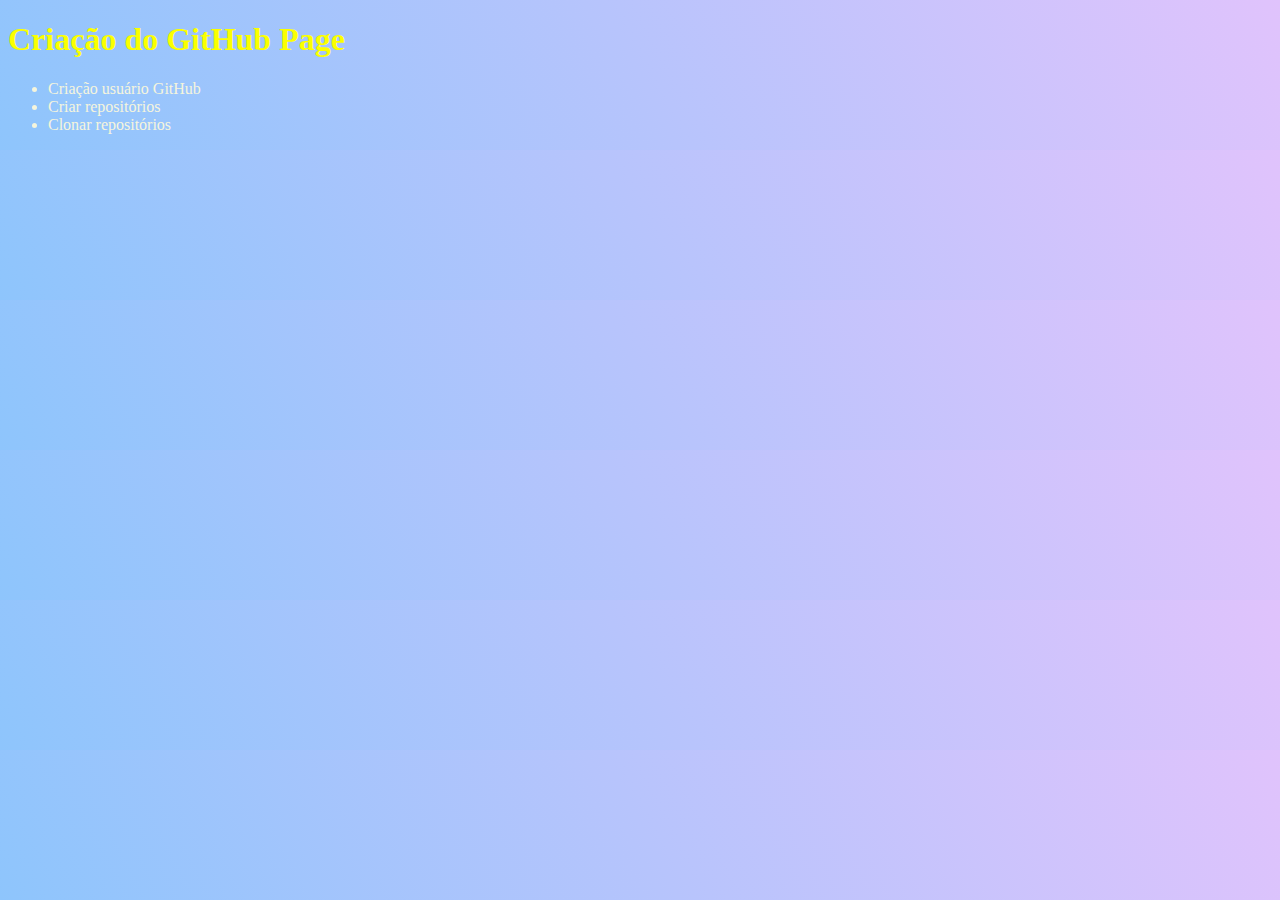
<file: index.html>
<!DOCTYPE html>
<html lang="pt-br">

<head>
  <meta charset="UTF-8">
  <meta http-equiv="X-UA-Compatible" content="IE=edge">
  <meta name="viewport" content="width=device-width, initial-scale=1.0">
  <title>Meu Primeiro GitHub</title>
  <link rel="stylesheet" href="style.css">
</head>

<body style="background-color: #2f646b;">
  <h1 style="color: #fbff00;">Criação do GitHub Page</h1>
  <ul style="color: #f5f5dc;">
    <li>Criação usuário GitHub</li>
    <li>Criar repositórios</li>
    <li>Clonar repositórios</li>
  </ul>
</body>

</html>
</file>
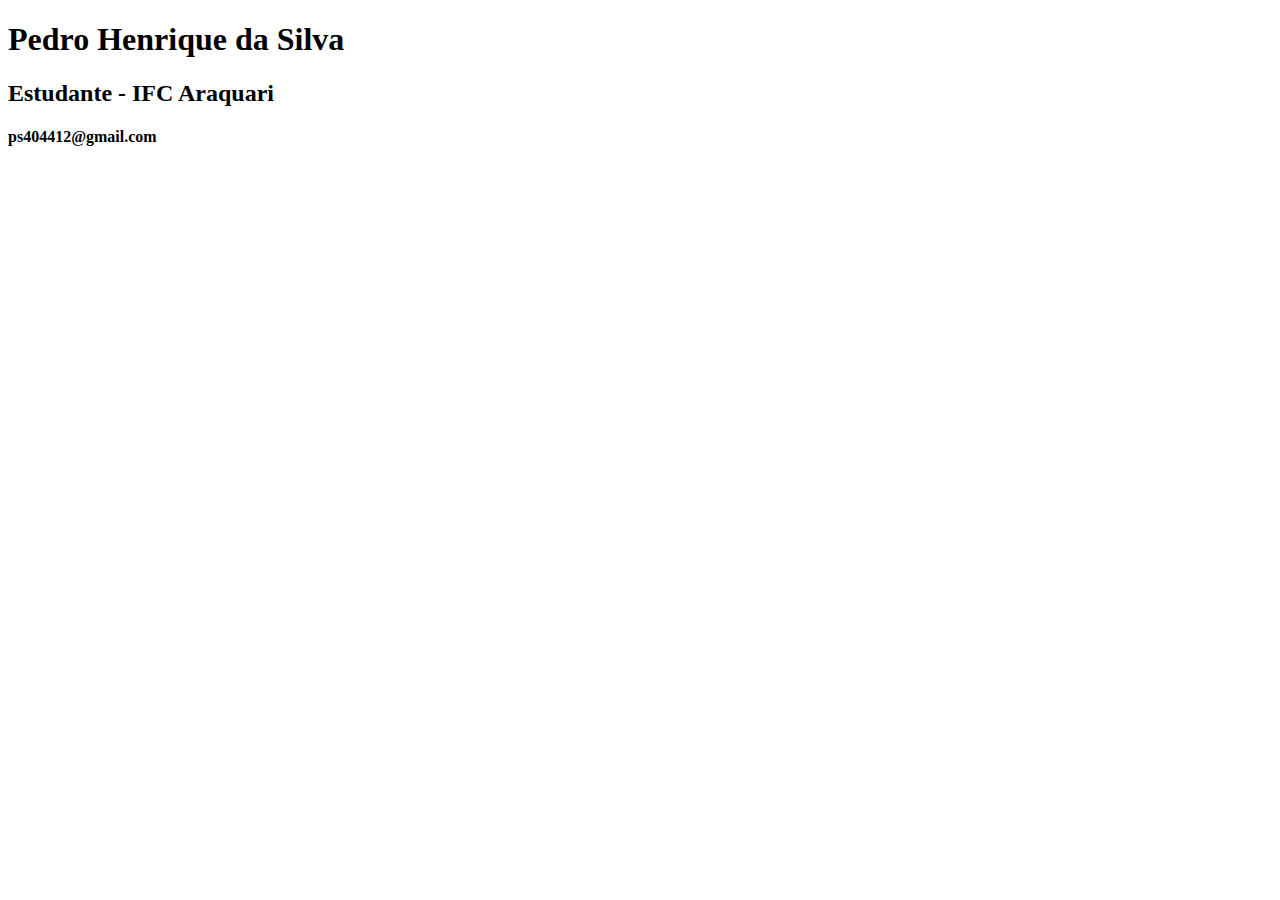
<file: contato.html>
<!DOCTYPE html>
<html lang="pt-br">
<head>
    <meta charset="UTF-8">
    <meta http-equiv="X-UA-Compatible" content="IE=edge">
    <meta name="viewport" content="width=device-width, initial-scale=1.0">
    <title>Contatos</title>
</head>
<body>
    <h1>Pedro Henrique da Silva</h1>
    <h2>Estudante - IFC Araquari</h2>
    <h4>ps404412@gmail.com</h4>
</body>
</html>
</file>
<file: style.css>
body{
    background-color: #8EC5FC;
    background-image: linear-gradient(62deg, #8EC5FC 0%, #E0C3FC 100%);
    
}
h1 h2{
    color: crimson;
}

h4{
    color: black;
}
</file>
